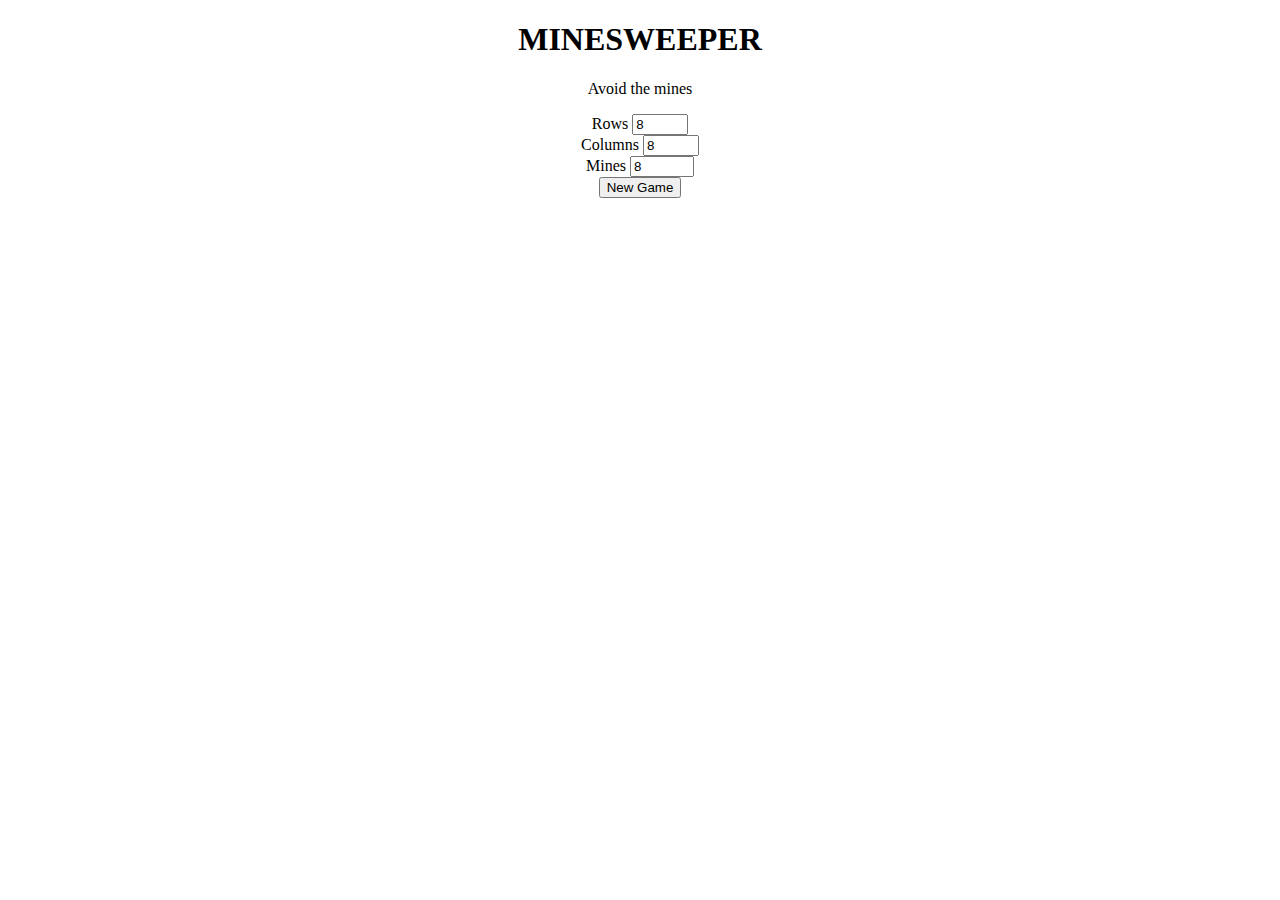
<file: v1/index.html>
<!DOCTYPE html>
<html>
  <head>
    <title>Minesweeper</title>
    <link type="text/css" rel="stylesheet" href="stylesheet.css"/>
  </head>

  <body id="body">
    <h1>MINESWEEPER</h1>
    <p id="message">Avoid the mines</p>
    <center>
      <div class="customize">
        <form>
          <label for="rows">Rows</label>
          <input class="customize" type="number" id="rows" value="8" min="8" max="20">
          <br>
          <label for="columns">Columns</label>
          <input class="customize" type="number" id="columns" value="8" min="8" max="20">
          <br>
          <label for="mines">Mines</label>
          <input class="customize" type="number" id="mines" value="8" min="8" max="100">
        </form>
      </div>
      <button type="button" id="start">New Game</button> <br><br>
      <table id="board">
      </table>
      <p id="spaces"></p>
    </center>
    <script src="https://ajax.googleapis.com/ajax/libs/jquery/2.2.0/jquery.min.js"></script>
    <script type="text/javascript" src="main.js"></script>
  </body>
</html>
</file>
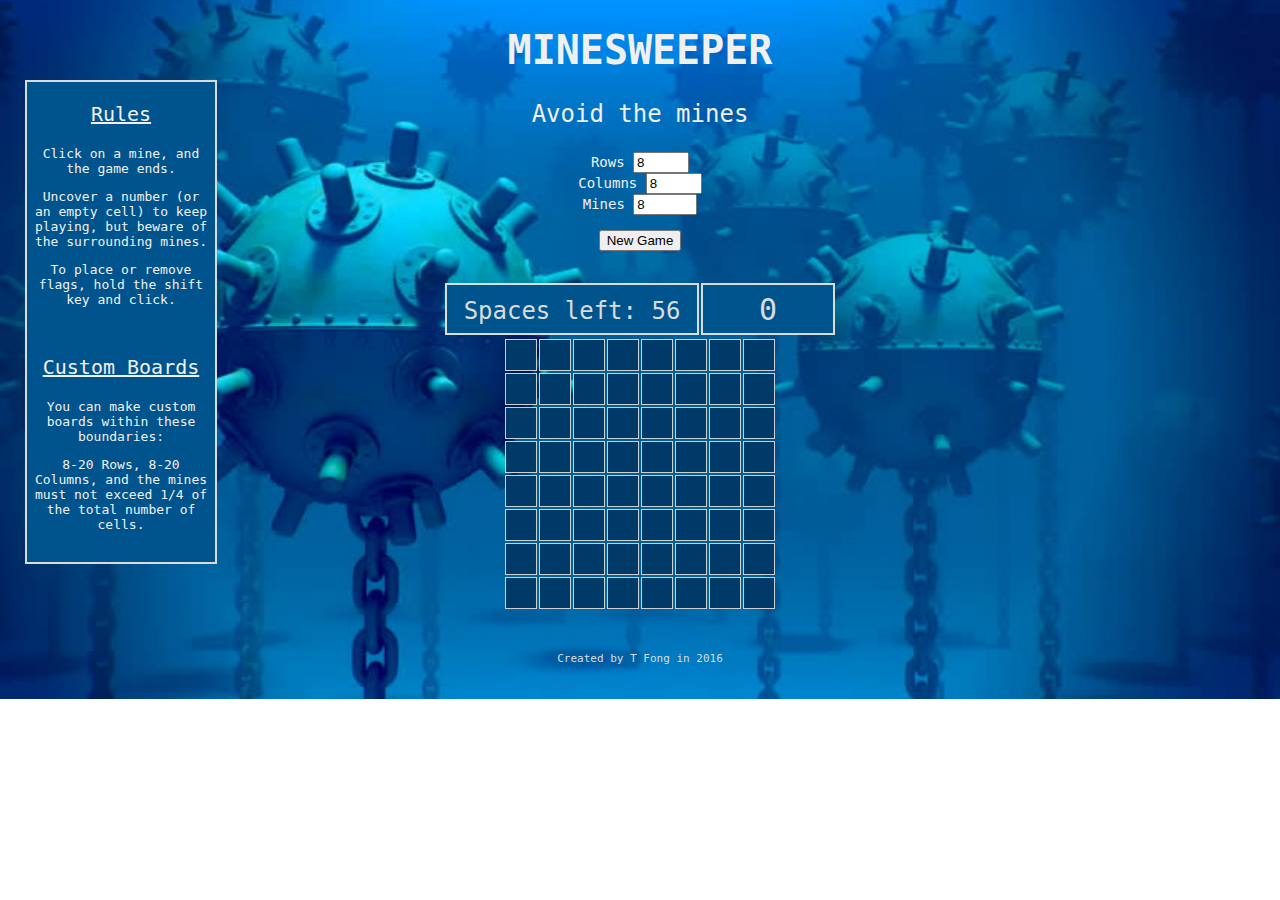
<file: v3/index.html>
<!DOCTYPE html>
<html>
    <head>
        <title>Minesweeper</title>
        <link type="text/css" rel="stylesheet" href="stylesheet.css"/>
    </head>

    <body>
        <h1>MINESWEEPER</h1>
        <p id="message">Avoid the mines</p>

        <div id="rulesBox" class="box">
            <p class="subheading"> Rules </p>
            <p> Click on a mine, and the game ends. </p>
            <p> Uncover a number (or an empty cell) to keep playing, but beware of the surrounding mines. </p>
            <p> To place or remove flags, hold the shift key and click.</p>
            <br>
            <p class="subheading"> Custom Boards </p>
            <p> You can make custom boards within these boundaries: </p>
            <p> 8-20 Rows, 8-20 Columns, and the mines must not exceed 1/4 of the total number of cells. </p>
        </div>

        <center>
            <form id="customize">
                <label for="rows">Rows</label>
                    <input class="customize" type="number" id="rows" value="8" min="8" max="20">
                    <br>
                <label for="columns">Columns</label>
                    <input class="customize" type="number" id="columns" value="8" min="8" max="20">
                    <br>
                <label for="mines">Mines</label>
                    <input class="customize" type="number" id="mines" value="8" min="8" max="100">
            </form>
            <br>
            <button type="button" id="start">New Game</button> 
            <br><br><br>

            <table> <tr>
                <td id="spaces" class="box"> </td>
                <td id="time" class="box"> </td>
            </tr> </table>

            <table id="board"></table>
            <br><br>
            <p id="footer"> Created by T Fong in 2016</p>
        </center>
                                
        <script src="https://ajax.googleapis.com/ajax/libs/jquery/2.2.0/jquery.min.js"></script>
        <script type="text/javascript" src="main.js"></script>
    </body>
</html>
</file>
<file: v1/stylesheet.css>
table#board {
  background-color: gray ;
}

table#board td {
  text-align: center ;
  font-family: Helvetica ;
  font-weight: bold;
  width: 32px ;
  height: 32px ;
  border: 1px solid white ;
  background-color: gray;
  font-size: 20;
}

table#board td:hover {
  background-color: #e6e6e6;
}

h1 {
  color: black;
  font-family: Impact;
  font-size: 36;
  text-align: center;
}

#message {
  text-align: center;
  font-family: Impact;
  font-size: 24;
}

#spaces {
  text-align: center;
  font-family: Arial;
  font-size: 24;
}
</file>
<file: v3/stylesheet.css>
* {
    -webkit-user-select: none;
    -khtml-user-select: none;
    -moz-user-select: -moz-none;
    -o-user-select: none;
    user-select: none;  
}

html {
    background-image: url(img/Underwater_Mines.jpg);
    background-size: cover;
    background-repeat: no-repeat;
    background-position: center center;
    color: #F0F0F0;
    text-align: center;
    font-family: monospace;
}

.box {
    text-align: center;
    background-color: #00548D;

    border: 2px solid #DBDBDB;

    padding-left: 5px;
    padding-right: 5px;
}

#rulesBox {
    position: absolute;
    left:25px;
    top:80px;
    height: 480px;
    width: 178px;
}

.subheading {
    text-decoration: underline;
    font-size: 20px;
}

#spaces {
    margin: 0 auto;
    height: 42px;
    width: 240px;

    color: #DBDBDB;
    font-size: 24px;
    padding-top: 5px;
}

#time {
    margin: 0 auto;
    height: 42px;
    width: 120px;

    color: #DBDBDB;
    font-size: 30px;
    margin: 0;
    padding-top: 2px;
}


#footer {
    color: #DBDBDB;
    font-size: 11px;
}

table#board td {
    color: black;
    text-align: center;
    font-family: Arial;
    font-weight: bold;
    width: 28px;
    height: 28px;
    border: 1px solid #CFCFCF;
    font-size: 20px;
    user-select: none;
}

h1 {
    font-size: 40px;
}

#customize {
    font-size: 14px;
}

#message {
    font-size: 24px;
}
</file>
